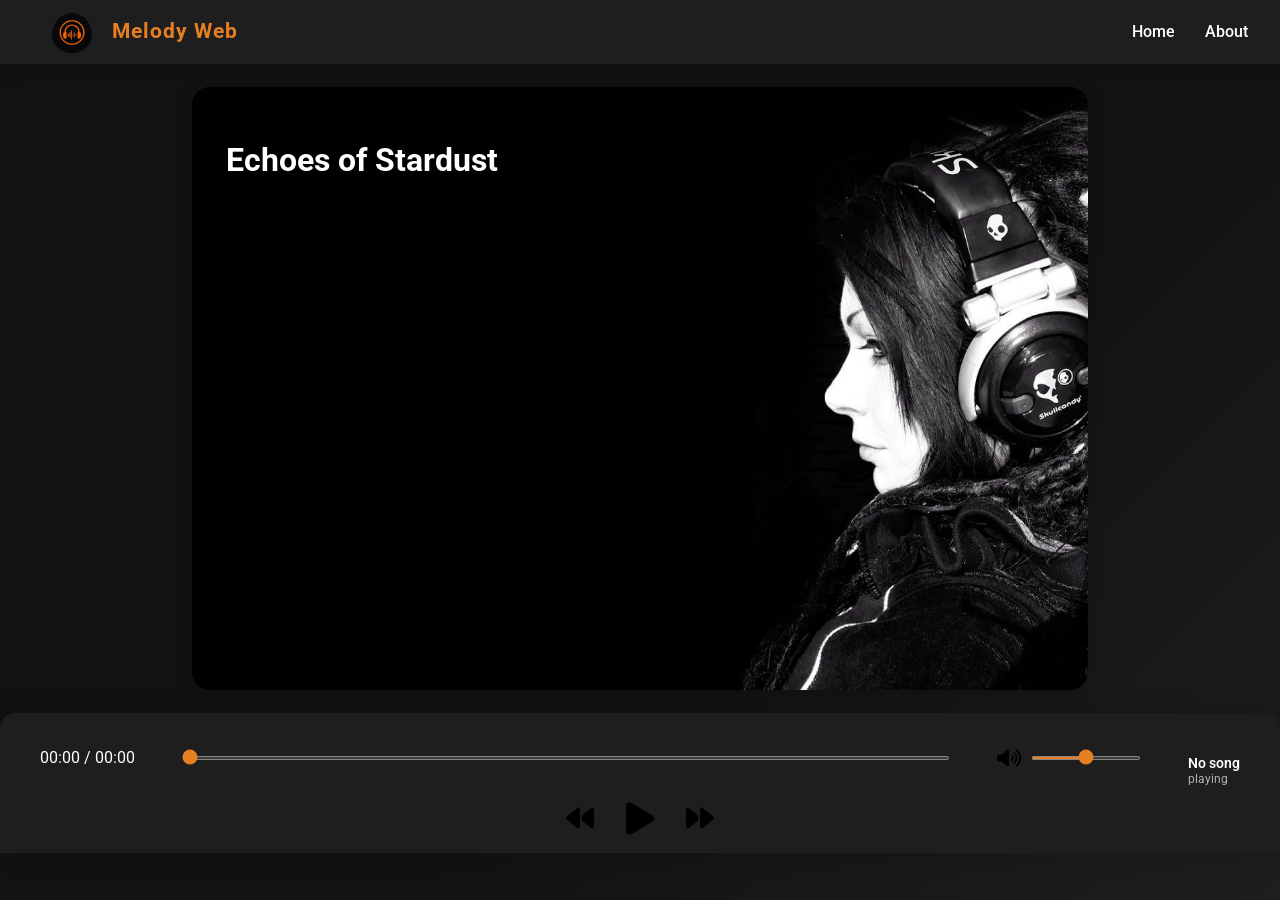
<file: index.html>
<!DOCTYPE html>
<html lang="en">

<head>
  <meta charset="UTF-8">
  <meta name="viewport" content="width=device-width, initial-scale=1.0">
  <meta name="theme-color" content="#121212">
  <title>Melody Web</title>
  <link rel="stylesheet" href="styles/normalize.css">
  <link rel="stylesheet" href="styles/base.css">
  <link rel="stylesheet" href="styles/theme.css">
  <link rel="stylesheet" href="styles/responsive.css">
  <link rel="manifest" href="manifest.json">
  <link rel="apple-touch-icon" href="icons/icon.png">
  <link rel="icon" href="icons/icon.png">
</head>

<body>
  <nav>
    <div class="nav-left">
      <img src="images/logo.png" alt="Spotify">
      <p>Melody Web</p>
    </div>
    <div class="nav-right">
      <a href="#">Home</a>
      <a href="About.html">About</a>
    </div>
  </nav>

  <div class="container">
    <div class="songList">
      <h1>Echoes of Stardust</h1>
      <div id="songListContainer" class="songItemcontainer"></div>
    </div>
  </div>

  <div class="bottom">
  <div class="controls-bar">
    <div class="time-progress">
      <span id="currentTime">00:00</span> / <span id="totalDuration">00:00</span>
   </div>

    <input type="range" min="0" max="100" value="0" id="songBar">
    
    <div class="volume-controls">
      <img class="volumeIcon" src="icons/volume-high-solid.svg" alt="">
      <input type="range" id="volume" min="0" max="1" step="0.01" value="0.5">
    </div>

    <div class="songInfo">
      <img src="images/playing.gif" width="28px" id="gif" alt="gif">
      <div id="masterSongName">
        <span class="track-title">No song</span>
        <span class="track-artist">playing</span>
      </div>
    </div>
  </div>

  <div class="icons">
    <img src="icons/backward-solid.svg" id="previousBtn">
    <img src="icons/play-solid.svg" id="masterPlay">
    <img src="icons/forward-solid.svg" id="nextBtn">
  </div>
</div>

<script src="script.js"></script>
</body>

</html>
</file>
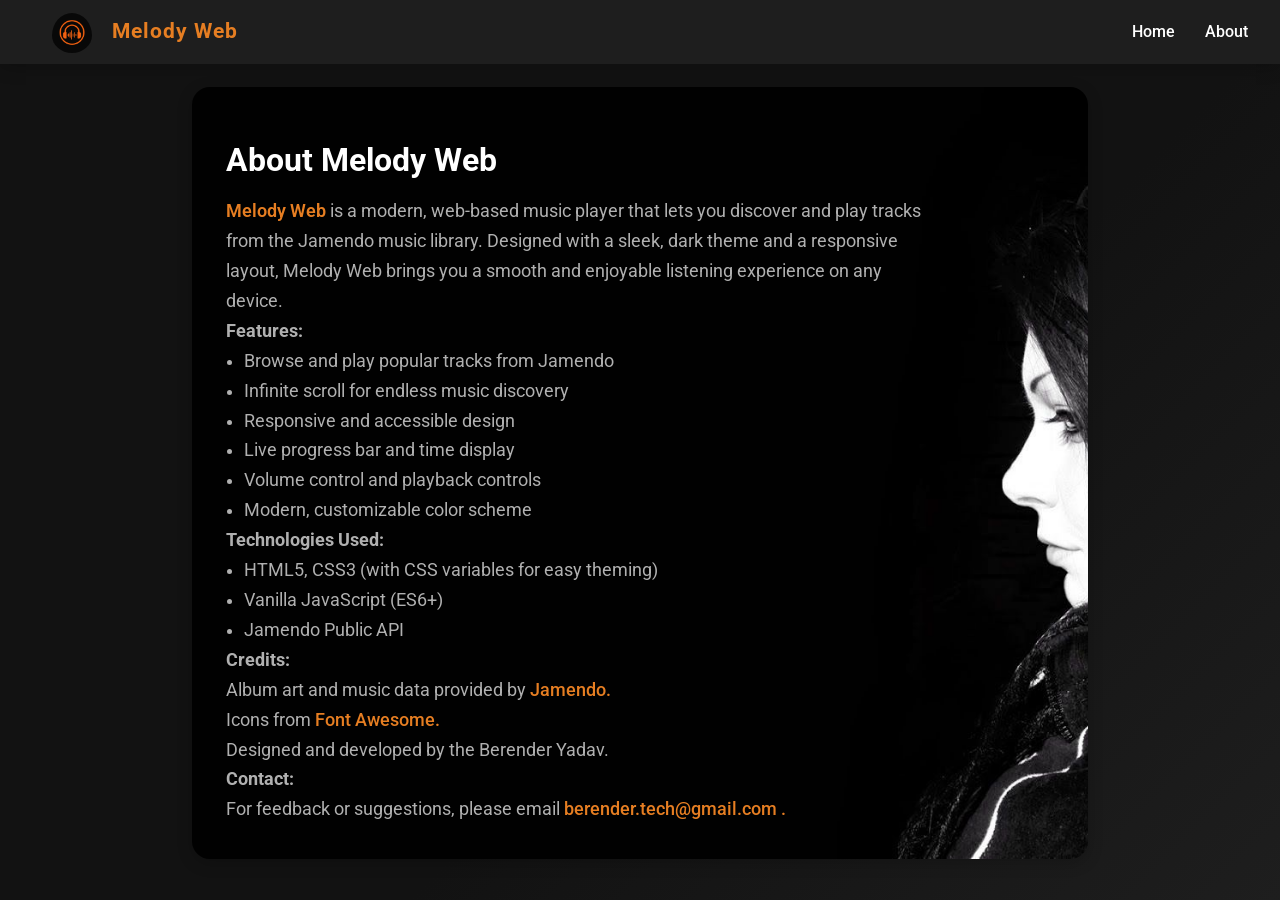
<file: About.html>
<!DOCTYPE html>
<html lang="en">
<head>
    <meta charset="UTF-8" />
    <title>About Melody Web</title>
    <meta name="viewport" content="width=device-width, initial-scale=1.0">
    <link rel="stylesheet" href="styles/normalize.css">
    <link rel="stylesheet" href="styles/base.css">
    <link rel="stylesheet" href="styles/theme.css">
    <link rel="stylesheet" href="styles/responsive.css">
</head>
<body>
    <nav>
        <div class="nav-left">
            <img src="images/logo.png" alt="Melody Web Logo">
            <p>Melody Web</p>
        </div>
        <div class="nav-right">
            <a href="index.html">Home</a>
            <a href="About.html">About</a>
        </div>
    </nav>

    <div class="container" style="flex-direction:column; align-items:flex-start; min-height:60vh;">
        <h1 style="margin-bottom: 18px;">About Melody Web</h1>
        <div style="max-width: 700px; color: var(--text-secondary); font-size: 1.1rem; line-height: 1.7;">
            <p>
                <span style="color:var(--accent);font-weight:600;">Melody Web</span> is a modern, web-based music player that lets you discover and play tracks from the Jamendo music library. Designed with a sleek, dark theme and a responsive layout, Melody Web brings you a smooth and enjoyable listening experience on any device.
            </p>
            <p>
                <strong>Features:</strong>
                <ul style="margin-left: 18px;">
                    <li>Browse and play popular tracks from Jamendo</li>
                    <li>Infinite scroll for endless music discovery</li>
                    <li>Responsive and accessible design</li>
                    <li>Live progress bar and time display</li>
                    <li>Volume control and playback controls</li>
                    <li>Modern, customizable color scheme</li>
                </ul>
            </p>
            <p>
                <strong>Technologies Used:</strong>
                <ul style="margin-left: 18px;">
                    <li>HTML5, CSS3 (with CSS variables for easy theming)</li>
                    <li>Vanilla JavaScript (ES6+)</li>
                    <li>Jamendo Public API</li>
                </ul>
            </p>
            <p>
                <strong>Credits:</strong><br>
                Album art and music data provided by <a href="https://www.jamendo.com/start" target="_blank" style="color:var(--accent);">Jamendo.</a><br>
                Icons from <a href="https://fontawesome.com/" target="_blank" style="color:var(--accent);">Font Awesome.</a><br>
                Designed and developed by the Berender Yadav.
            </p>
            <p>
                <strong>Contact:</strong><br>
                For feedback or suggestions, please email <a href="mailto:berender.tech@gmail.com" style="color:var(--accent);">berender.tech@gmail.com .</a>
            </p>
        </div>
    </div>
</body>
</html>
</file>
<file: styles/base.css>
@import url('https://fonts.googleapis.com/css2?family=Roboto:wght@300;400;500;700&family=Ubuntu:wght@400;500;700&display=swap');

:root {
  --primary-bg: #121212;
  --secondary-bg: #1e1e1e;
  --accent: #e67e22;
  --accent-hover: #d35400;
  --text-main: #ffffff;
  --text-secondary: #b0b0b0;
  --card-bg: #2c2c2c;
  --card-hover: #3a3a3a;
  --border-radius: 16px;
  --shadow: 0 4px 16px rgba(0, 0, 0, 0.2);
}

* {
  margin: 0;
  padding: 0;
  box-sizing: border-box;
}

body {
  background: linear-gradient(135deg, var(--primary-bg) 60%, var(--secondary-bg) 100%);
  color: var(--text-main);
  font-family: 'Roboto', 'Ubuntu', sans-serif;
  min-height: 100vh;
}

a {
  text-decoration: none;
  color: var(--text-main);
  font-weight: 500;
  transition: color 0.2s;
}

a:hover {
  color: var(--accent);
}
</file>
<file: styles/theme.css>
/* Navbar */
nav {
  display: flex;
  justify-content: space-between;
  align-items: center;
  background: var(--secondary-bg);
  color: var(--text-main);
  padding: 0 32px;
  height: 64px;
  box-shadow: var(--shadow);
  flex-wrap: wrap;
}

.nav-right {
  margin-top: 0;
  display: flex;
  gap: 30px;
  width: auto;
  justify-content: flex-end;
  align-items: center;
}

.nav-right a {
  margin-right: 0;
  font-size: 1rem;
}

.nav-left {
  display: flex;
  align-items: center;
  gap: 20px;
}

.nav-left img {
  width: 40px;
  margin-top: 7px;
  margin-left: 20px;
  padding-bottom: 5px;
  border-radius: 50%;
}

.nav-left p {
  font-weight: bold;
  font-size: 1.3rem;
  letter-spacing: 1px;
  color: var(--accent);
}

.container {
  min-height: 67vh;
  background: var(--secondary-bg);
  display: flex;
  margin: 23px auto;
  width: 70%;
  border-radius: 18px;
  padding: 34px;
  background-image: url(../images/bg.jpg);
  background-size: cover;
  box-shadow: var(--shadow);
}

/* Song List */
.songItemcontainer {
  margin-top: 50px;
  max-height: 500px;
  overflow-y: auto;
  overflow-x: hidden;
  padding-right: 4px;
  padding-bottom: 80px;
  scrollbar-width: thin;
  scrollbar-color: var(--accent) transparent;
}

.songItemcontainer::-webkit-scrollbar {
  width: 8px;
}
.songItemcontainer::-webkit-scrollbar-thumb {
  background-color: var(--accent);
  border-radius: 8px;
}

.songItem {
  display: flex;
  align-items: center;
  justify-content: space-between;
  background: var(--card-bg);
  color: var(--text-main);
  width: 340px;
  margin: 16px 0;
  border-radius: var(--border-radius);
  padding: 0 16px;
  height: 56px;
  box-shadow: var(--shadow);
  transition: background 0.2s, transform 0.2s;
  cursor: pointer;
}

.songItem:hover {
  background: var(--card-hover);
  transform: translateY(-2px) scale(1.02);
}

.bannerImg {
  width: 44px;
  border-radius: 50%;
  border: 2px solid var(--accent);
  margin-right: 12px;
  box-shadow: 0 2px 8px rgba(0, 0, 0, 0.18);
}

.songName {
  flex: 1;
  font-weight: 500;
  font-size: 1.05rem;
  white-space: nowrap;
  overflow: hidden;
  text-overflow: ellipsis;
  max-width: 100px;
  display: inline-block;
}

.songlistplay {
  display: flex;
  align-items: center;
  gap: 10px;
}

.songListIcon {
  width: 22px;
  height: 22px;
  cursor: pointer;
  filter: brightness(0) invert(1);
  transition: transform 0.2s, filter 0.2s;
}

.songListIcon:hover {
  filter: brightness(0) invert(0.7) sepia(1) hue-rotate(-20deg) saturate(5) brightness(1.2);
  transform: scale(1.2);
}

.songListIcon.playing {
  content: url("../icons/pause-solid.svg");
}

.likeIcon {
  width: 22px;
  height: 22px;
  cursor: pointer;
  margin-left: 8px;
  filter: brightness(0) invert(1);
  transition: transform 0.2s, filter 0.2s;
}

.likeIcon:hover {
  transform: scale(1.2);
}

.likeIcon.liked {
  filter: none;
}

/* Bottom Player */
.bottom {
  position: sticky;
  bottom: 0;
  background: var(--secondary-bg);
  color: var(--text-main);
  display: flex;
  justify-content: center;
  align-items: center;
  flex-direction: column;
  box-shadow: 0 -2px 24px rgba(0, 0, 0, 0.18);
  border-top-left-radius: var(--border-radius);
  border-top-right-radius: var(--border-radius);
  padding: 16px;
}

.controls-bar {
  display: flex;
  align-items: center;
  justify-content: space-between;
  flex-wrap: wrap;
  gap: 16px;
  margin-bottom: 12px;
  width: 100%;
  padding: 0 24px;
}

.icons {
  display: flex;
  justify-content: center;
  align-items: center;
  gap: 32px;
}

.icons img {
  cursor: pointer;
  width: 28px;
  filter: invert(1) brightness(1.2);
  transition: filter 0.2s, transform 0.2s;
}

.icons img:hover {
  filter: invert(1) brightness(1.5) sepia(1) hue-rotate(-20deg) saturate(5);
  transform: scale(1.15);
}

.volume-controls {
  display: flex;
  align-items: center;
  gap: 10px;
  flex-shrink: 0;
}

.volume-controls img {
  max-width: 24px;
  max-height: 24px;
}

.volumeIcon {
  width: 24px;
  height: 24px;
  filter: invert(1) brightness(1.2);
  cursor: pointer;
}

#volume {
  width: 110px;
  accent-color: var(--accent);
}

.songInfo {
  display: flex;
  flex-direction: column;
  align-items: flex-end;
  text-align: right;
  gap: 10px;
  font-size: 16px;
  color: var(--text-secondary);
  max-width: 200px;
}

.songInfo img {
  opacity: 0;
  width: 40px;
  height: 15px;
  transition: opacity 0.3s ease-in;
}

.songInfo span {
  white-space: nowrap;
  overflow: hidden;
  text-overflow: ellipsis;
  max-width: 200px;
  display: inline-block;
}

#masterSongName {
  display: flex;
  flex-direction: column;
  font-size: 14px;
  color: var(--text-main);
  line-height: 1.3;
  text-align: left;
  max-width: 200px;
  white-space: nowrap;
  overflow: hidden;
  text-overflow: ellipsis;
}

.track-title {
  font-weight: 600;
  color: var(--text-main);
}

.track-artist {
  font-size: 12px;
  color: var(--text-secondary);
}

#songBar, #volume {
  accent-color: var(--accent);
  background: var(--primary-bg);
  height: 4px;
  border-radius: 4px;
  cursor: pointer;
}

#songBar {
  width: 60vw;
}

input[type="range"]::-webkit-slider-thumb {
  -webkit-appearance: none;
  height: 10px;
  width: 10px;
  background: var(--accent);
  border-radius: 50%;
  margin-top: -3px;
}

input[type="range"]::-moz-range-thumb {
  height: 10px;
  width: 10px;
  background: var(--accent);
  border-radius: 50%;
}

input[type="range"]::-webkit-slider-thumb {
  -webkit-appearance: none;
  height: 10px;
  width: 10px;
  background: var(--accent);
  border-radius: 50%;
  margin-top: -3px;
}

input[type="range"]::-moz-range-thumb {
  height: 10px;
  width: 10px;
  background: var(--accent);
  border-radius: 50%;
}

/* Add to theme.css */
.mobile-touch-feedback {
  transform: scale(0.95);
  transition: transform 0.1s ease;
}

@media (max-width: 600px) {
  .songItem:active,
  .icons img:active,
  .songListIcon:active,
  .likeIcon:active {
    transform: scale(0.95);
    transition: transform 0.1s ease;
  }
  
  /* Better hover states for mobile */
  .songItem:hover {
    transform: none; /* Remove scale on mobile */
    background: var(--card-hover);
  }
}

/* Add to theme.css */
@media (max-width: 600px) {
  button:focus,
  input:focus,
  .songItem:focus,
  .icons img:focus {
    outline: 2px solid var(--accent);
    outline-offset: 2px;
  }
  
  /* Ensure interactive elements are at least 44px */
  .icons img,
  .songListIcon,
  .likeIcon,
  .volumeIcon {
    min-width: 44px;
    min-height: 44px;
    padding: 10px;
    box-sizing: border-box;
  }
}
</file>
<file: styles/responsive.css>
@media (max-width: 900px) {
  .container {
    width: 95%;
    padding: 18px;
  }

  .songItem {
    width: 95vw;
    max-width: 340px;
  }

  #songBar {
    width: 90vw;
  }
}

@media (max-width: 600px) {
  nav {
    flex-direction: column;
    align-items: center;
    padding: 12px 0;
  }
  .nav-left p {
    opacity: 0;
  }

  .nav-right {
    gap: 16px;
    margin-right: auto;
  }
  
  .nav-right a {
    padding: 8px 12px;
    border-radius: 8px;
    transition: background-color 0.2s;
  }
  
  .nav-right a:hover {
    background-color: var(--card-bg);
  }

    input[type="range"]::-moz-range-thumb {
    height: 20px;
    width: 20px;
  }
  
  /* Larger track for easier touching */
  input[type="range"] {
    height: 8px;
    padding: 10px 0;
  }

  .bottom {
    height: 150px;
    padding: 16px 10px;
    flex-direction: column;
  }

  .controls-bar {
    flex-direction: column;
    align-items: center;
    gap: 12px;
    padding: 0 16px;
  }

  .volume-controls,
  .songInfo {
    opacity: 0;
    justify-content: center;
    align-items: center;
    text-align: center;
  }

  .songInfo {
    align-items: center;
    max-width: 90vw;
  }

  .songName:hover {
    background: none;
    padding: 0;
    border-radius: 0;
    position: static;
    white-space: nowrap;
  }

  .likeIcon.liked {
    box-shadow: none;
  }

    .songName {
    font-size: 0.95rem;
    max-width: 140px; /* Increased from 90px */
    line-height: 1.2;
  }
  
  .songItem {
    height: 60px; /* Slightly taller for better readability */
    padding: 0 12px;
  }

    .controls-bar {
    padding: 0 16px;
    gap: 16px;
  }
  
  .volume-controls {
    order: 1;
    width: 100%;
    justify-content: center;
    margin-top: 8px;
  }
  
  .time-progress {
    order: 2;
    align-self: flex-start;
  }
  
  #songBar {
    order: 3;
    width: 100%;
    margin: 8px 0;
  }
  
  .songInfo {
    order: 4;
    width: 100%;
    text-align: center;
    margin-top: 8px;
  }
}
</file>
